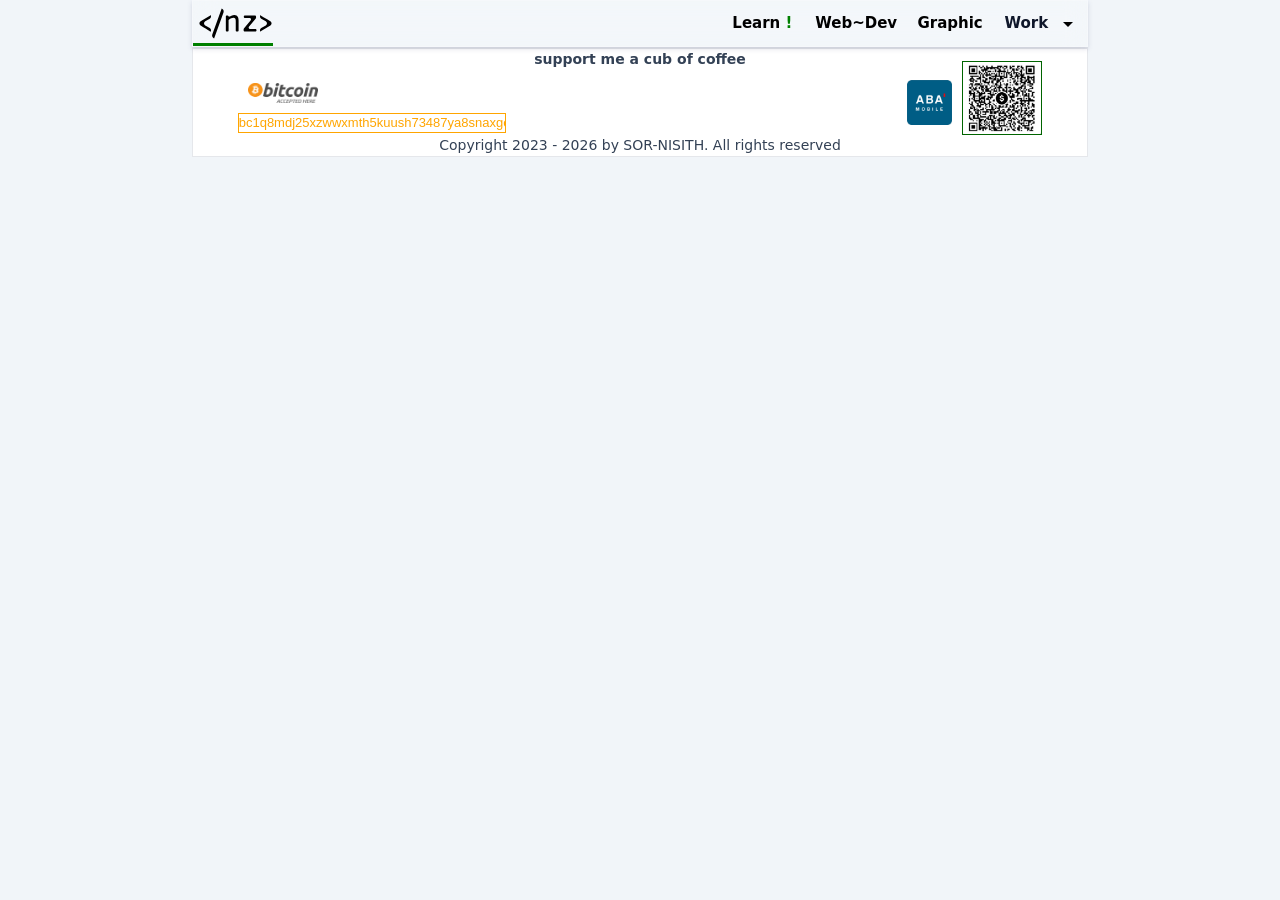
<file: react_spa/index.html>
<!doctype html>
<html lang="en">
  <head>
    <meta charset="UTF-8" />
    <link rel="icon" type="image/svg+xml" href="/DF31Artboard 7.svg" />
    <meta name="viewport" content="width=device-width, initial-scale=1.0" />
    <meta
      name="description"
      content="SOR NISITH - Freelance Fullstack Web Developer with 4 years of experience in related field. Offering web development and graphic design services."
    />
    <meta
      name="keywords"
      content="Fullstack Web Developer, Freelance Developer, Graphic Designer, Web Development, Graphic Design, Cambodia, SOR NISITH"
    />
    <meta name="author" content="SOR NISITH" />
    <meta name="author" content="ស​និស្សិត" />
    <meta name="author" content="SOR NISITH " />
    <link rel="apple-touch-icon" href="apple-touch-icon.png" />
    <link rel="shortcut icon" href="/favicon.ico" type="image/x-icon" />
    <meta name="twitter:title" content="Sor Nisith" />
    <meta name="twitter:card" content="summary_large_image" />
    <meta name="twitter:site" content="@Nz0999" />
    <meta name="twitter:creator" content="@Nz0999" />
    <meta property="og:site_name" content="Sor Nisith" />
    <meta name="twitter:image" content="https://nisith.com/pfwelcome2.jpg" />
    <meta name="og:title" content="WEB DEV CAMOBODIA" />
    <meta property="og:type" content="website" />
    <meta property="og:image" content="https://nisith.com/pfwelcome2.jpg" />
    <title>Nz-Web Developer</title>
    <script type="module" crossorigin src="/assets/index-DxVgg3UT.js"></script>
    <link rel="stylesheet" crossorigin href="/assets/index-CSLfHCQO.css">
  </head>
  <body>
    <div id="root"></div>
  </body>
</html>
</file>
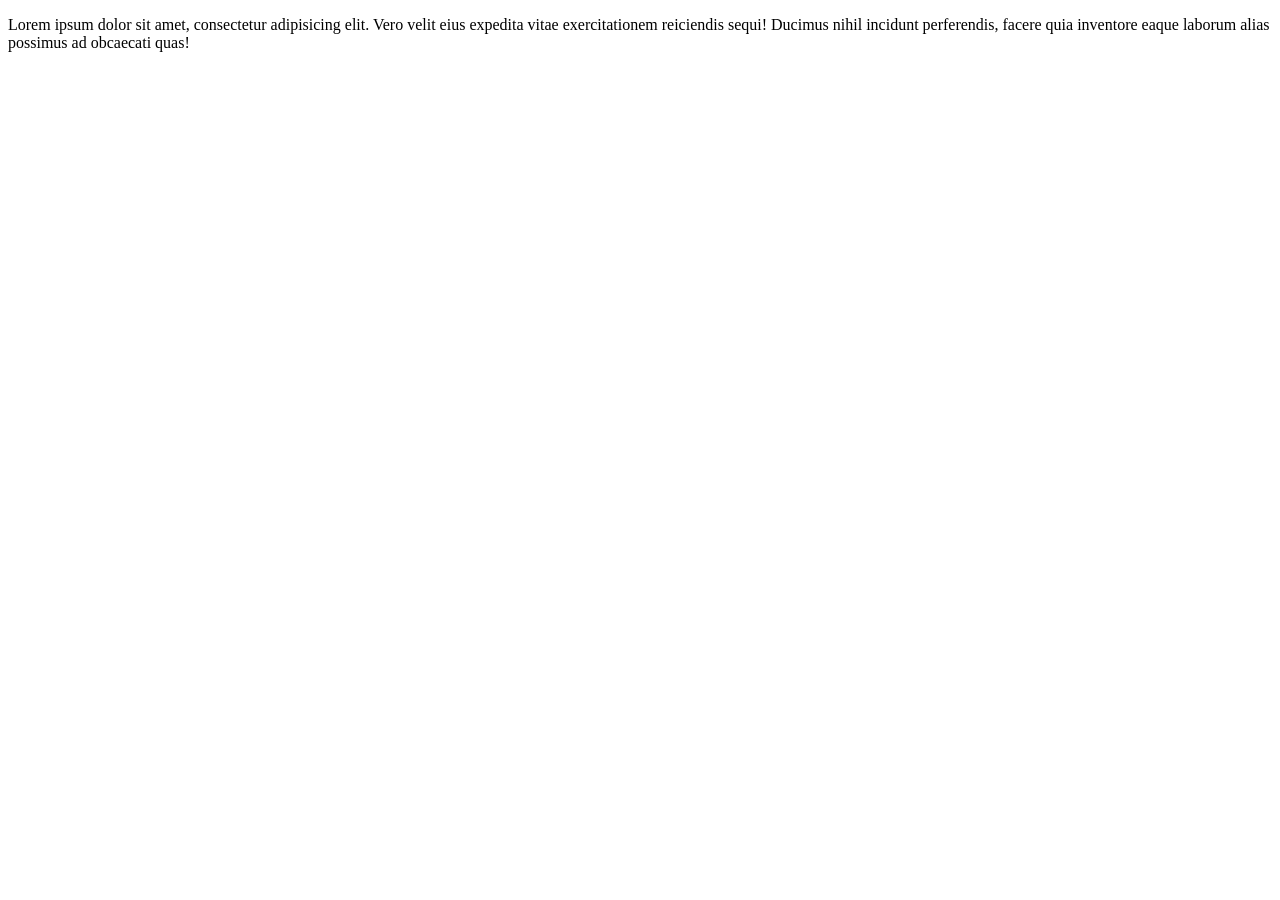
<file: doc/welcome.html>
<!DOCTYPE html>
<html lang="en">
<head>
    <meta charset="UTF-8">
    <meta name="viewport" content="width=device-width, initial-scale=1.0">
    <title> Welcome  </title>
    
</head>
<body>
    <p>Lorem ipsum dolor sit amet, consectetur adipisicing elit. Vero velit eius expedita vitae exercitationem reiciendis sequi! Ducimus nihil incidunt perferendis, facere quia inventore eaque laborum alias possimus ad obcaecati quas!</p>
</body>
</html>
</file>
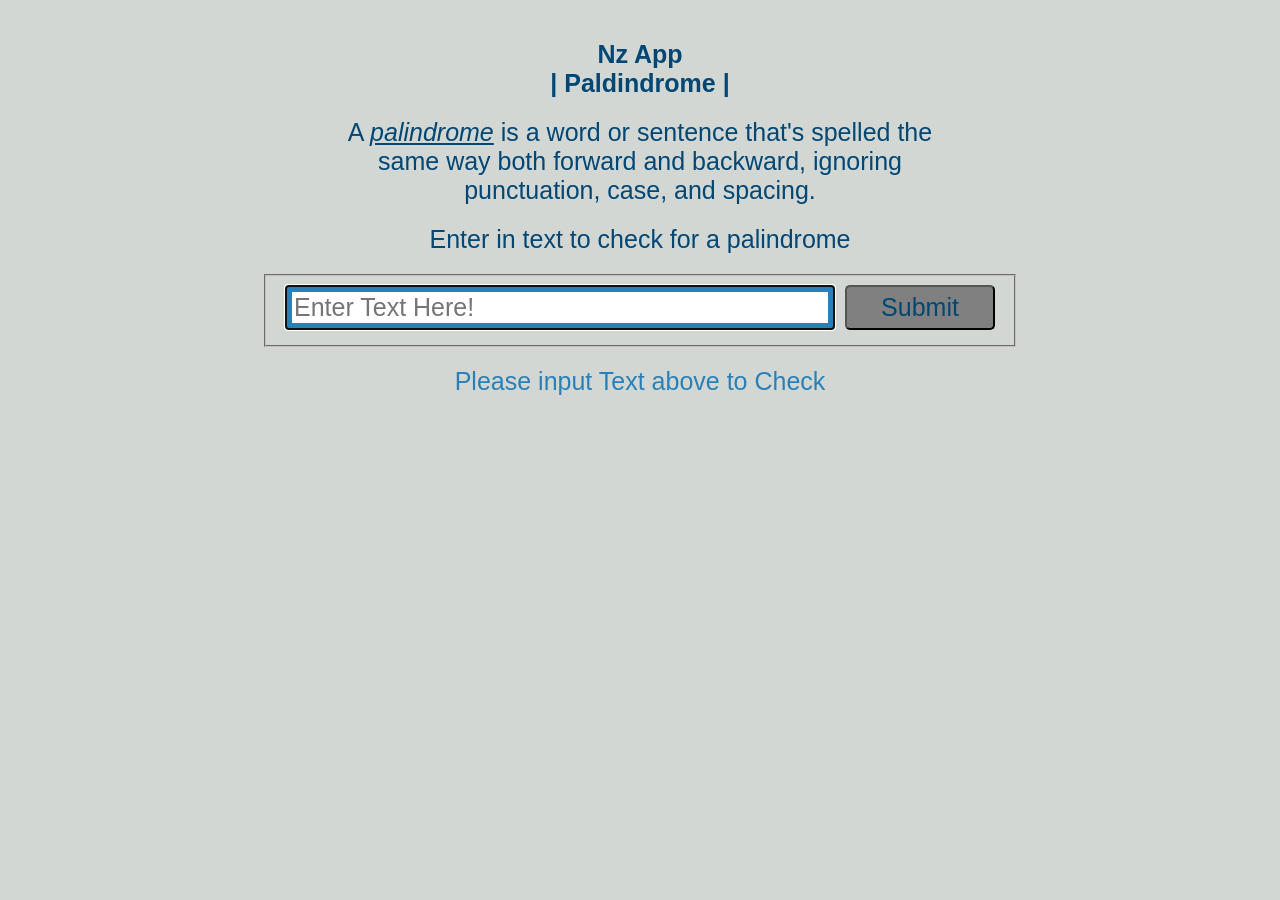
<file: APP/Palindrome/ispalindrome.html>
<!DOCTYPE html>
<html lang="en">
<head>
    <meta charset="UTF-8">
    <meta name="viewport" content="width=device-width, initial-scale=1.0">
    <title>Palindrome App</title>
    <link rel="stylesheet" href="./stylepalindrome.css">
    
</head>
<body>
    <section class="container">
        <div class="panel">
            <h1><strong>Nz App</strong></h1>
            <h2>| Paldindrome |</h2>
        </div>
        <div id="definition" class="panel">
            <p> A <i><u>palindrome</u></i> is a word or sentence that's spelled the same way both forward and backward, ignoring punctuation, case, and spacing.</p>
        </div>
        <div class="panel">
            <p>Enter in text to check for a palindrome</p>
        </div>
        <div class="panel">
            <fieldset >
                <input oninput="getAutoString()"  autofocus placeholder="Enter Text Here!" class="input" id="input1" type="text">
                <input  onclick="getCompare()" class= "btn" type="submit" id="btnCheck">
            </fieldset >       
        </div>
        <div class="panel">
             <p class="resultColorTrue"  id="msgIsPalindrome">Please input Text above to Check</p>
        </div>
        
       


    </section>
    <script src="./paldindrome.js"></script>
</body>
</html>
</file>
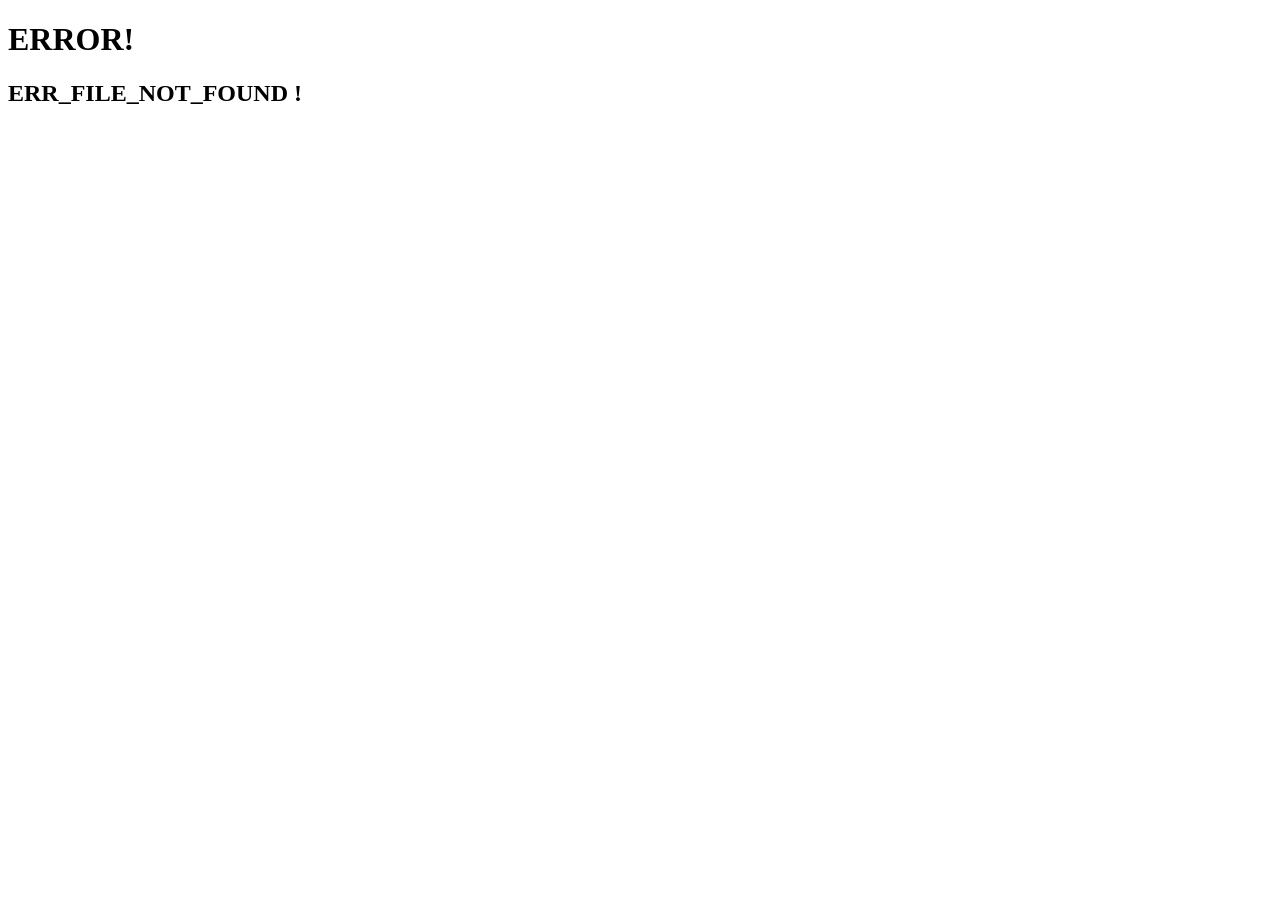
<file: doc/error/error01.html>
<!DOCTYPE html>
<html lang="en">
<head>
    <meta charset="UTF-8">
    <meta name="viewport" content="width=device-width, initial-scale=1.0">
    <title> Welcome / </title>
</head>
<body>
    <h1>ERROR!</h1>
    <h2>ERR_FILE_NOT_FOUND !</h2>
</body>
</html>
</file>
<file: assets/index-CSLfHCQO.css>
@import"https://fonts.googleapis.com/css2?family=JetBrains+Mono:ital,wght@0,100..800;1,100..800&family=M+PLUS+Code+Latin:wght@100..700&family=Roboto:ital,wght@0,100;0,300;0,400;0,500;0,700;0,900;1,100;1,300;1,400;1,500;1,700;1,900&display=swap";@import"https://fonts.googleapis.com/css2?family=Noto+Sans+Display:ital,wght@0,100..900;1,100..900&display=swap";:root{font-family:Inter,system-ui,Avenir,Helvetica,Arial,sans-serif;line-height:1.5;font-weight:400;font-size:10px;background-color:#f1f5f9;color:#0f172a;box-sizing:border-box;font-synthesis:none;text-rendering:optimizeLegibility;-webkit-font-smoothing:antialiased;-moz-osx-font-smoothing:grayscale}p,h2{color:#334155}*{margin:0;box-sizing:border-box;padding:0}div{transition:opacity 2s ease}.shadow{box-shadow:#32326926 0 2px 5px,#0000000d 0 1px 1px}.test{background-color:red;width:100%;height:100%}.outline *{outline:1px solid blue}h1{font-size:2.5rem}.centerflex{display:flex;justify-content:center;align-items:center}.inherit{width:100%;height:100%}hr{width:100%;border-top:1px solid rgba(255,255,255,.3);margin:10px 0}button{margin:5px;font-size:1.2rem;border:1px solid rgba(255,255,255,.3);height:40px;border-radius:5px;cursor:pointer;background:#f1f5f9;transition:background-color 1s ease,box-shadow .5s ease}button:hover{box-shadow:#00000029 0 1px 4px;box-shadow:#32326926 0 2px 5px,#0000000d 0 1px 1px;background-color:#e2e8f0}button:active{background-color:#64748b}li{display:flex;align-items:center;padding:10px}a{font-size:1.5rem;text-decoration:none;color:#fff}body{overscroll-behavior:none;height:100vh}#root{display:flex;width:100%;height:100%;flex-direction:column;align-items:center;background-size:cover;background-position:center;overflow-y:scroll;overflow-x:hidden;position:relative}p{font-size:1.4rem;text-align:center}input::placeholder{color:#90ee90;font-size:1.5rem;padding-left:5px}@media (max-width: 768px){h1{font-size:2rem}button{width:80%;border-radius:0;font-size:.8rem}h2,a{font-size:1.2rem}#root{width:100%;flex-direction:column;align-items:center;background-size:cover;background-position:center;overflow-y:scroll;overflow-x:hidden;object-fit:cover}}.vibrate-1{-webkit-animation:vibrate-1 3s ease-in-out infinite reverse both;animation:vibrate-1 3s ease-in-out infinite reverse both}@-webkit-keyframes vibrate-1{0%{-webkit-transform:translate(0);transform:translate(0)}20%{-webkit-transform:translate(-2px,2px);transform:translate(-2px,2px)}40%{-webkit-transform:translate(-2px,-2px);transform:translate(-2px,-2px)}60%{-webkit-transform:translate(2px,2px);transform:translate(2px,2px)}80%{-webkit-transform:translate(2px,-2px);transform:translate(2px,-2px)}to{-webkit-transform:translate(0);transform:translate(0)}}@keyframes vibrate-1{0%{-webkit-transform:translate(0);transform:translate(0)}20%{-webkit-transform:translate(-2px,2px);transform:translate(-2px,2px)}40%{-webkit-transform:translate(-2px,-2px);transform:translate(-2px,-2px)}60%{-webkit-transform:translate(2px,2px);transform:translate(2px,2px)}80%{-webkit-transform:translate(2px,-2px);transform:translate(2px,-2px)}to{-webkit-transform:translate(0);transform:translate(0)}}.slideInLeft{-webkit-animation-name:slideInLeft;animation-name:slideInLeft;-webkit-animation-duration:1s;animation-duration:1s;-webkit-animation-fill-mode:both;animation-fill-mode:both}@-webkit-keyframes slideInLeft{0%{-webkit-transform:translateX(-100%);transform:translate(-100%);visibility:visible}to{-webkit-transform:translateX(0);transform:translate(0)}}@keyframes slideInLeft{0%{-webkit-transform:translateX(-100%);transform:translate(-100%);visibility:visible}to{-webkit-transform:translateX(0);transform:translate(0)}}.slideInRight{-webkit-animation-name:slideInRight;animation-name:slideInRight;-webkit-animation-duration:1s;animation-duration:1s;-webkit-animation-fill-mode:both;animation-fill-mode:both}@-webkit-keyframes slideInRight{0%{-webkit-transform:translateX(100%);transform:translate(100%);visibility:visible}to{-webkit-transform:translateX(0);transform:translate(0)}}@keyframes slideInRight{0%{-webkit-transform:translateX(100%);transform:translate(100%);visibility:visible}to{-webkit-transform:translateX(0);transform:translate(0)}}.fadeIn3{-webkit-animation-name:fadeIn;animation-name:fadeIn;-webkit-animation-duration:3s;animation-duration:3s;-webkit-animation-fill-mode:both;animation-fill-mode:both}.fadeIn2{-webkit-animation-name:fadeIn;animation-name:fadeIn;-webkit-animation-duration:2s;animation-duration:2s;-webkit-animation-fill-mode:both;animation-fill-mode:both}.fadeIn1{-webkit-animation-name:fadeIn;animation-name:fadeIn;-webkit-animation-duration:1.4s;animation-duration:1.4s;-webkit-animation-fill-mode:both;animation-fill-mode:both}@-webkit-keyframes fadeIn{0%{opacity:0}to{opacity:1}}@keyframes fadeIn{0%{opacity:0}to{opacity:1}}.fadeIn4{-webkit-animation-name:fadeIn4;animation-name:fadeIn;-webkit-animation-duration:4s;animation-duration:4s;-webkit-animation-fill-mode:both;animation-fill-mode:both}@-webkit-keyframes fadeIn4{0%{opacity:0}80%{opacity:.5}to{opacity:1}}@keyframes fadeIn4{0%{opacity:0}80%{opacity:.5}to{opacity:1}}
</file>
<file: APP/Palindrome/stylepalindrome.css>
*{
    box-sizing: border-box;
    margin: 0;
    font-size: 25px;
    font-family: 'Lucida Sans', 'Lucida Sans Regular', 'Lucida Grande', 'Lucida Sans Unicode', Geneva, Verdana, sans-serif;
    color : #024674;
}




body {
    background-color: rgb(215, 218, 217);
    
}
.container {
    background-color: rgb(210, 215, 211);
    width: 100%;
    height: 100vh;
    display: flex;
    flex-direction: column;
    overflow: hidden;
    padding-top: 30px;
    
    
}
.panel {
    margin: 0 auto;
    display: flex;
    flex-direction: column;
    width: 50%;
    padding: 10px;
    text-align: center;
    justify-content: center;
    align-items: center;
  
}
fieldset {
    display: flex;
    
}
#input1 {
    width: 550px;
}

.btn {
    margin-left: 10px;
    width: 150px;
    background-color: gray;
    border-radius: 5px;
}


#btnCheck:hover {
    background-color: rgb(71, 71, 71);
}
#btnCheck:active {
    background-color: rgb(255, 255, 255);
}


.resultColorTrue {
    color: #2980b9;
}
.resultColorFalse {
    color: #ff0000;
}



.input {
    border: 7px solid #2980b9;
}


.inputFalse {
    border: 7px solid #b92929;
}


/*MEDiA QuERIES---------------------------------------------------------------------------------------------*/

@media screen and (max-width: 820px) {
    
    *{

        font-size: 14px;
    }
    .panel {
        width: 100%;
      
    }
    .btn {

        width: 90px;

    }
    #input1 {
        width: 250px;
    }
    .input {
        border: 2px solid #2980b9;
    }
    
    
    .inputFalse {
        border: 2px solid #b92929;
    }
    
}
</file>
